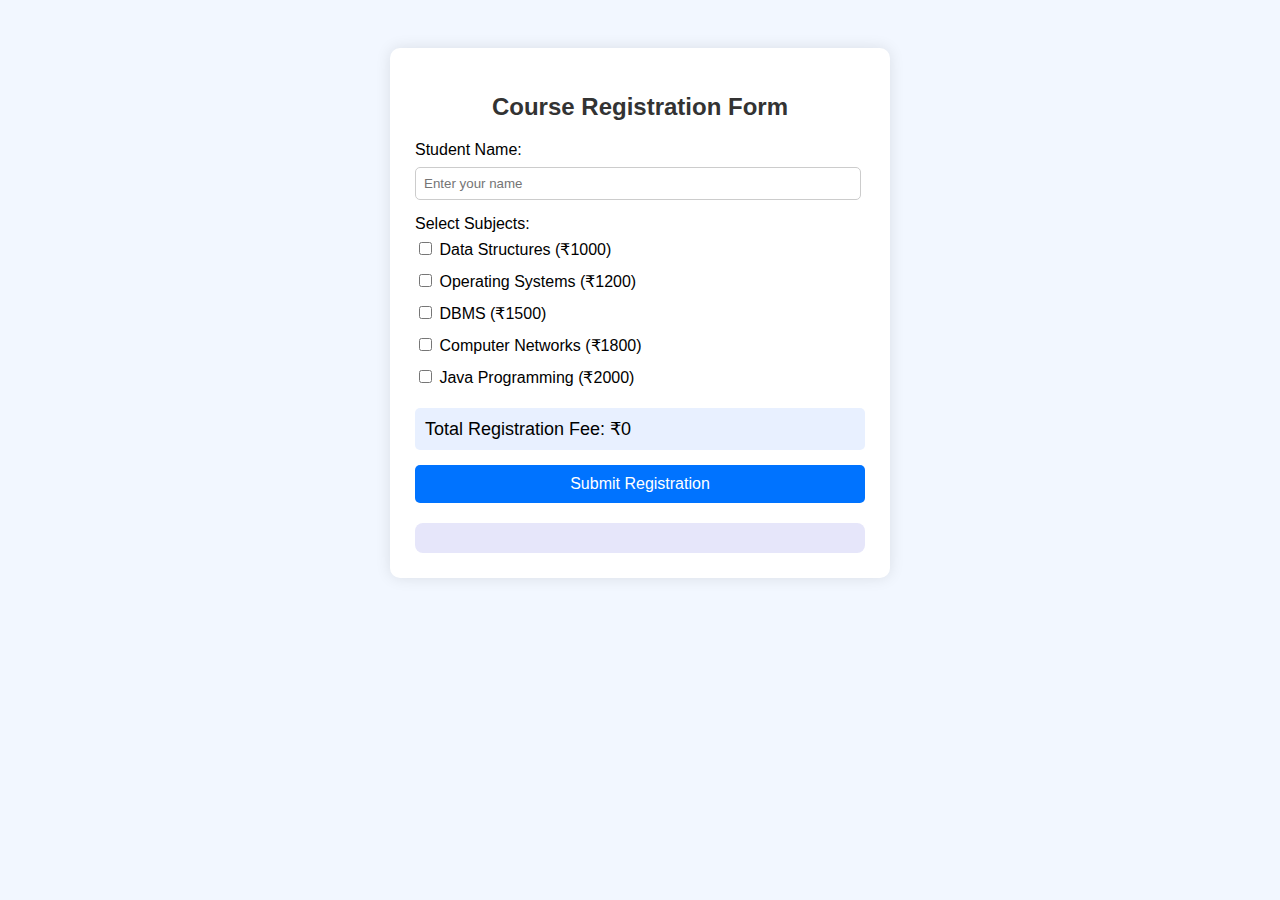
<file: Course_Registration/public/SU_2/course_registration.html>
<!DOCTYPE html>
<html>
<head>
    <title>Course Registration Form</title>
    <link rel="stylesheet" href="css/style.css">
</head>
<body>

<div class="container">
    <h2>Course Registration Form</h2>

    <form id="regForm">

        <label>Student Name:</label>
        <input type="text" id="name" placeholder="Enter your name" required>

        <label>Select Subjects:</label>

        <div class="subject-list">

            <label>
                <input type="checkbox" class="subject" value="1000">
                Data Structures (₹1000)
            </label>

            <label>
                <input type="checkbox" class="subject" value="1200">
                Operating Systems (₹1200)
            </label>

            <label>
                <input type="checkbox" class="subject" value="1500">
                DBMS (₹1500)
            </label>

            <label>
                <input type="checkbox" class="subject" value="1800">
                Computer Networks (₹1800)
            </label>

            <label>
                <input type="checkbox" class="subject" value="2000">
                Java Programming (₹2000)
            </label>

        </div>

        <div class="total-box">
            Total Registration Fee:  
            <span id="total">₹0</span>
        </div>

        <button type="submit">Submit Registration</button>
    </form>
    <div id="result"></div>
	
	
</div>


<script src="js/course_reg_script.js"></script>

</body>
</html>
</file>
<file: Course_Registration/public/SU_2/css/style.css>
body {
    font-family: Arial, sans-serif;
    background: #f2f7ff;
    padding: 40px;
}

.container {
    max-width: 450px;
    margin: auto;
    background: white;
    padding: 25px;
    border-radius: 10px;
    box-shadow: 0 0 15px rgba(0,0,0,0.1);
}

h2 {
    text-align: center;
    margin-bottom: 20px;
    color: #333;
}

input[type="text"] {
    width: 95%;
    padding: 8px;
    margin: 8px 0 15px 0;
    border: 1px solid #ccc;
    border-radius: 5px;
}

.subject-list label {
    display: block;
    padding: 6px 0;
    cursor: pointer;
}

.total-box {
    background: #e8f0ff;
    padding: 10px;
    font-size: 18px;
    margin: 15px 0;
    border-radius: 5px;
}

button {
    width: 100%;
    padding: 10px;
    font-size: 16px;
    background: #0073ff;
    border: none;
    color: white;
    border-radius: 5px;
    cursor: pointer;
}

button:hover {
    background: #005fcc;
}
#result {
    background-color: lavender;
    padding: 15px;
    border-radius: 8px;
    margin-top: 20px;
    font-size: 16px;
}
</file>
